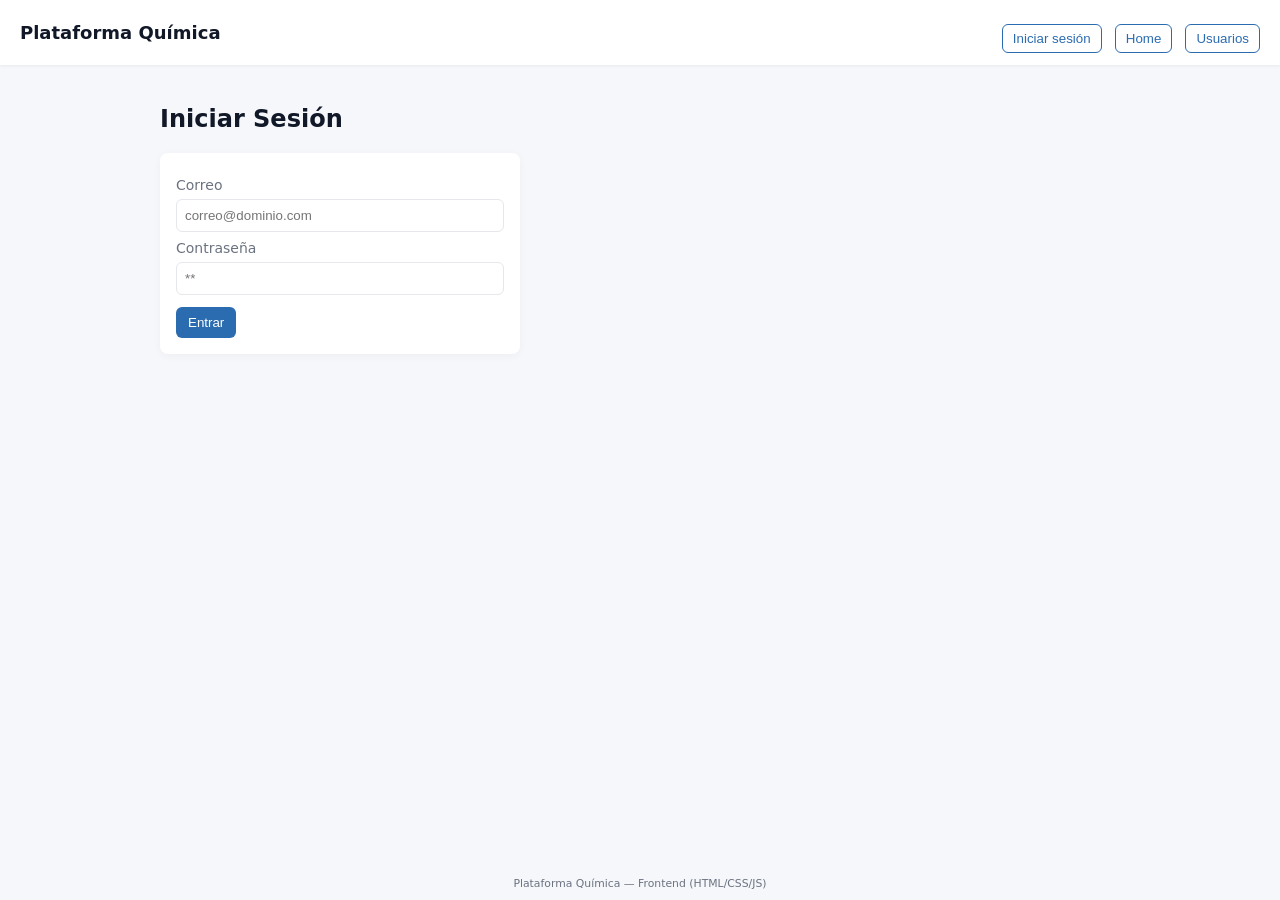
<file: frontend/index.html>
<!doctype html>
<html lang="es">
<head>
  <meta charset="utf-8" />
  <meta name="viewport" content="width=device-width,initial-scale=1" />
  <title>Plataforma Química — Frontend</title>
  <link rel="stylesheet" href="styles.css" />
</head>
<body>
  <header>
    <h1>Plataforma Química</h1>
    <nav>
      <button id="nav-login">Iniciar sesión</button>
      <button id="nav-home">Home</button>
      <button id="nav-usuarios">Usuarios</button>
    </nav>
  </header>

  <main>
    <!-- Login -->
    <section id="view-login" class="view">
      <h2>Iniciar Sesión</h2>
      <div class="form">
        <label>Correo</label>
        <input id="login-email" type="email" placeholder="correo@dominio.com" />
        <label>Contraseña</label>
        <input id="login-pass" type="password" placeholder="**" />
        <button id="btn-login">Entrar</button>
      </div>
    </section>

    <!-- Home -->
    <section id="view-home" class="view hidden">
      <h2>Home</h2>
      <p id="welcome-text">Bienvenido, invitado</p>
      <button id="btn-logout">Cerrar sesión</button>
    </section>

    <!-- Usuarios CRUD -->
    <section id="view-usuarios" class="view hidden">
      <h2>Gestión de Usuarios</h2>

      <div class="card">
        <h3>Crear Usuario</h3>
        <label>Nombre</label>
        <input id="u-nombre" type="text" />
        <label>Correo</label>
        <input id="u-correo" type="email" />
        <label>Edad</label>
        <input id="u-edad" type="number" />
        <button id="btn-crear">Crear</button>
      </div>

      <div class="card">
        <h3>Usuarios existentes</h3>
        <table id="usuarios-table">
          <thead>
            <tr><th>ID</th><th>Nombre</th><th>Correo</th><th>Edad</th><th>Acciones</th></tr>
          </thead>
          <tbody></tbody>
        </table>
      </div>
    </section>
  </main>

  <footer>
    <small>Plataforma Química — Frontend (HTML/CSS/JS)</small>
  </footer>

  <script src="app.js"></script>
</body>
</html>
</file>
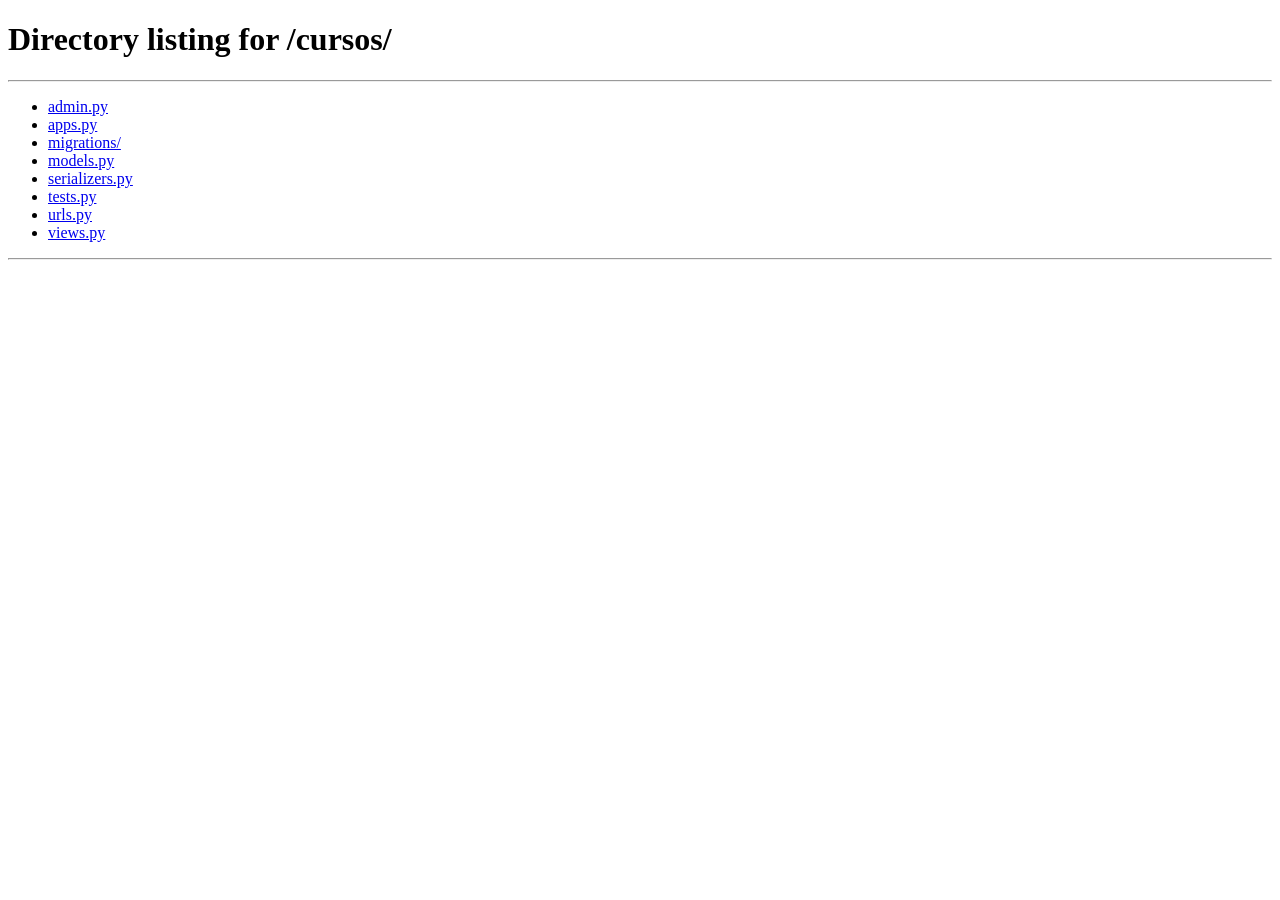
<file: templates/detalle-curso.html>
<!DOCTYPE html>
<html lang="es">
<head>
    <meta charset="UTF-8">
    <meta name="viewport" content="width=device-width, initial-scale=1.0">
    <title>Detalle del Curso - Plataforma Educativa</title>
    
    <!-- Google Fonts -->
    <link rel="preconnect" href="https://fonts.googleapis.com">
    <link rel="preconnect" href="https://fonts.gstatic.com" crossorigin>
    <link href="https://fonts.googleapis.com/css2?family=Inter:wght@400;500;600;700&display=swap" rel="stylesheet">
    
    <!-- Custom Styles -->
    <link rel="stylesheet" href="/static/css/styles.css">
    
    <style>
        .container {
            max-width: 1200px;
            margin: 0 auto;
            padding: 0 1.5rem;
        }
        
        .breadcrumb {
            display: flex;
            align-items: center;
            gap: 0.5rem;
            font-size: 0.875rem;
            color: var(--secondary);
            margin-bottom: 2rem;
        }
        
        .breadcrumb a {
            color: var(--primary);
            text-decoration: none;
        }
        
        .breadcrumb a:hover {
            text-decoration: underline;
        }
        
        .course-header-full {
            background: linear-gradient(135deg, var(--primary) 0%, var(--primary-dark) 100%);
            color: white;
            padding: 3rem 0;
            margin-bottom: 3rem;
            border-radius: var(--radius-lg);
            position: relative;
            overflow: hidden;
        }
        
        .course-header-full::before {
            content: "";
            position: absolute;
            top: -50%;
            right: -20%;
            width: 400px;
            height: 400px;
            background: radial-gradient(circle, rgba(255,255,255,0.1) 0%, transparent 70%);
            border-radius: 50%;
        }
        
        .course-header-content {
            position: relative;
            z-index: 1;
            display: flex;
            align-items: center;
            gap: 2rem;
        }
        
        .course-icon-large {
            font-size: 5rem;
            background: rgba(255,255,255,0.15);
            width: 120px;
            height: 120px;
            border-radius: var(--radius-lg);
            display: flex;
            align-items: center;
            justify-content: center;
        }
        
        .course-header-info {
            flex: 1;
        }
        
        .course-header-title {
            font-size: 2.5rem;
            font-weight: 700;
            margin-bottom: 1rem;
        }
        
        .course-header-description {
            font-size: 1.125rem;
            opacity: 0.9;
            line-height: 1.6;
        }
        
        .stats-grid {
            display: grid;
            grid-template-columns: repeat(auto-fit, minmax(200px, 1fr));
            gap: 1.5rem;
            margin-bottom: 3rem;
        }
        
        .stat-card {
            background: var(--white);
            border: 1px solid var(--gray-200);
            border-radius: var(--radius-lg);
            padding: 1.5rem;
            text-align: center;
        }
        
        .stat-icon {
            font-size: 2rem;
            margin-bottom: 0.5rem;
        }
        
        .stat-value {
            font-size: 1.5rem;
            font-weight: 600;
            color: var(--gray-900);
            margin-bottom: 0.25rem;
        }
        
        .stat-label {
            font-size: 0.875rem;
            color: var(--secondary);
        }
        
        .section-title {
            font-size: 1.5rem;
            font-weight: 600;
            color: var(--gray-900);
            margin-bottom: 1.5rem;
        }
        
        .lessons-list {
            display: flex;
            flex-direction: column;
            gap: 1rem;
        }
        
        .lesson-item {
            background: var(--white);
            border: 1px solid var(--gray-200);
            border-radius: var(--radius-lg);
            padding: 1.5rem;
            display: flex;
            align-items: center;
            gap: 1.5rem;
            transition: all var(--transition-base);
            cursor: pointer;
        }
        
        .lesson-item:hover {
            box-shadow: var(--shadow-lg);
            transform: translateY(-2px);
            border-color: var(--primary-light);
        }
        
        .lesson-number {
            width: 50px;
            height: 50px;
            background: var(--gray-100);
            border-radius: var(--radius-md);
            display: flex;
            align-items: center;
            justify-content: center;
            font-weight: 600;
            font-size: 1.125rem;
            color: var(--gray-700);
            flex-shrink: 0;
        }
        
        .lesson-content {
            flex: 1;
        }
        
        .lesson-title {
            font-size: 1.125rem;
            font-weight: 600;
            color: var(--gray-900);
            margin-bottom: 0.25rem;
        }
        
        .lesson-description {
            font-size: 0.875rem;
            color: var(--secondary);
        }
        
        .lesson-arrow {
            font-size: 1.25rem;
            color: var(--secondary);
            flex-shrink: 0;
        }
    </style>
</head>

<body>

<!-- Navbar -->
<nav class="navbar-modern">
    <div class="container" style="display: flex; justify-content: space-between; align-items: center;">
        <div class="navbar-brand">Plataforma Educativa</div>
        <button class="btn-modern btn-danger-modern" onclick="logout()">
            Cerrar sesión
        </button>
    </div>
</nav>

<!-- Contenido Principal -->
<div class="container" style="padding-top: 2rem; padding-bottom: 3rem;">
    
    <!-- Breadcrumb -->
    <div class="breadcrumb">
        <a href="/cursos/">← Cursos</a>
        <span>/</span>
        <span id="breadcrumb-curso">Cargando...</span>
    </div>
    
    <!-- Loading State -->
    <div id="loading-state" style="text-align: center; padding: 3rem;">
        <div style="display: inline-block;">
            <div class="loading-spinner" style="width: 40px; height: 40px; border-width: 4px; border-color: var(--primary); border-top-color: transparent;"></div>
        </div>
        <p style="margin-top: 1rem; color: var(--secondary);">Cargando información del curso...</p>
    </div>
    
    <!-- Contenido del Curso -->
    <div id="course-content" style="display: none;">
        
        <!-- Header del Curso -->
        <div class="course-header-full">
            <div class="container">
                <div class="course-header-content">
                    <div class="course-icon-large" id="course-icon">🎓</div>
                    <div class="course-header-info">
                        <h1 class="course-header-title" id="course-title">Nombre del Curso</h1>
                        <p class="course-header-description" id="course-description">Descripción del curso</p>
                    </div>
                </div>
            </div>
        </div>
        
        <!-- Estadísticas -->
        <div class="stats-grid">
            <div class="stat-card">
                <div class="stat-icon">📚</div>
                <div class="stat-value" id="lessons-count">0</div>
                <div class="stat-label">Lecciones</div>
            </div>
            <div class="stat-card">
                <div class="stat-icon">✅</div>
                <div class="stat-value" id="evaluations-count">0</div>
                <div class="stat-label">Evaluaciones</div>
            </div>
            <div class="stat-card">
                <div class="stat-icon">⏱️</div>
                <div class="stat-value">A tu ritmo</div>
                <div class="stat-label">Modalidad</div>
            </div>
            <div class="stat-card">
                <div class="stat-icon">🎯</div>
                <div class="stat-value">Flexible</div>
                <div class="stat-label">Nivel</div>
            </div>
        </div>
        
        <!-- Lecciones -->
        <div style="margin-bottom: 3rem;">
            <h2 class="section-title">Lecciones del curso</h2>
            <div id="lessons-list" class="lessons-list"></div>
            
            <!-- Empty state para lecciones -->
            <div id="lessons-empty" class="empty-state" style="display: none;">
                <div class="empty-state-icon">📝</div>
                <h3 class="empty-state-title">No hay lecciones disponibles</h3>
                <p class="empty-state-description">Este curso aún no tiene lecciones publicadas</p>
            </div>
        </div>
        
        <!-- Evaluaciones -->
        <div style="margin-bottom: 3rem;">
            <h2 class="section-title">Evaluaciones del curso</h2>
            <div id="evaluations-list" class="lessons-list"></div>
            
            <!-- Empty state para evaluaciones -->
            <div id="evaluations-empty" class="empty-state" style="display: none;">
                <div class="empty-state-icon">✅</div>
                <h3 class="empty-state-title">No hay evaluaciones disponibles</h3>
                <p class="empty-state-description">Este curso aún no tiene evaluaciones publicadas</p>
            </div>
        </div>
        
    </div>
    
    <!-- Error State -->
    <div id="error-state" style="display: none;"></div>
    
</div>

<script>
const API_URL = "http://127.0.0.1:8000";
const token = localStorage.getItem("token");

// Verificar autenticación
if (!token) {
    window.location.href = "/";
}

// Obtener ID del curso de la URL
const urlParams = new URLSearchParams(window.location.search);
const cursoId = urlParams.get('id');

if (!cursoId) {
    window.location.href = "/cursos/";
}

// Íconos aleatorios para cursos
const courseIcons = ['🎓', '💡', '🔬', '📊', '🎨', '💻', '🌍', '📚', '🧪', '📐'];

// Cargar datos del curso
async function cargarCurso() {
    try {
        // Obtener datos del curso
        const response = await fetch(API_URL + "/api/cursos/" + cursoId + "/", {
            headers: {
                "Authorization": "Token " + token
            }
        });
        
        if (response.status === 401) {
            localStorage.removeItem("token");
            window.location.href = "/";
            return;
        }
        
        if (!response.ok) {
            throw new Error("Error al cargar el curso");
        }
        
        const curso = await response.json();
        
        // Cargar lecciones del curso
        const lessonsResponse = await fetch(API_URL + "/api/lecciones/?curso=" + cursoId, {
            headers: {
                "Authorization": "Token " + token
            }
        });
        
        const lecciones = await lessonsResponse.json();
        const leccionesArray = Array.isArray(lecciones) ? lecciones : lecciones.results || [];
        
        // Cargar evaluaciones del curso
        const evaluationsResponse = await fetch(API_URL + "/api/evaluaciones/?curso=" + cursoId, {
            headers: {
                "Authorization": "Token " + token
            }
        });
        
        const evaluaciones = await evaluationsResponse.json();
        const evaluacionesArray = Array.isArray(evaluaciones) ? evaluaciones : evaluaciones.results || [];
        
        // Mostrar información
        mostrarCurso(curso, leccionesArray, evaluacionesArray);
        
    } catch (error) {
        console.error(error);
        mostrarError();
    }
}

function mostrarCurso(curso, lecciones, evaluaciones) {
    // Ocultar loading
    document.getElementById("loading-state").style.display = "none";
    document.getElementById("course-content").style.display = "block";
    
    // Ícono aleatorio basado en el ID
    const iconIndex = parseInt(cursoId) % courseIcons.length;
    const icon = courseIcons[iconIndex];
    
    // Actualizar header
    document.getElementById("breadcrumb-curso").textContent = curso.nombre;
    document.getElementById("course-icon").textContent = icon;
    document.getElementById("course-title").textContent = curso.nombre;
    document.getElementById("course-description").textContent = curso.descripcion;
    
    // Actualizar estadísticas
    document.getElementById("lessons-count").textContent = lecciones.length;
    document.getElementById("evaluations-count").textContent = evaluaciones.length;
    
    // Mostrar lecciones
    const lessonsContainer = document.getElementById("lessons-list");
    
    if (lecciones.length === 0) {
        document.getElementById("lessons-empty").style.display = "block";
    } else {
        lecciones.forEach((leccion, index) => {
            const lessonItem = `
                <div class="lesson-item" onclick="verLeccion(${leccion.id})">
                    <div class="lesson-number">${index + 1}</div>
                    <div class="lesson-content">
                        <div class="lesson-title">${escapeHtml(leccion.titulo)}</div>
                        <div class="lesson-description">${escapeHtml(leccion.contenido.substring(0, 100))}...</div>
                    </div>
                    <div class="lesson-arrow">→</div>
                </div>
            `;
            lessonsContainer.innerHTML += lessonItem;
        });
    }
    
    // Mostrar evaluaciones
    const evaluationsContainer = document.getElementById("evaluations-list");
    
    if (evaluaciones.length === 0) {
        document.getElementById("evaluations-empty").style.display = "block";
    } else {
        evaluaciones.forEach((evaluacion, index) => {
            const evaluationItem = `
                <div class="lesson-item" onclick="verEvaluacion(${evaluacion.id})" style="border-color: var(--accent);">
                    <div class="lesson-number" style="background: var(--accent); color: white;">✓</div>
                    <div class="lesson-content">
                        <div class="lesson-title">${escapeHtml(evaluacion.titulo)}</div>
                        <div class="lesson-description">Pon a prueba tus conocimientos</div>
                    </div>
                    <div class="lesson-arrow">→</div>
                </div>
            `;
            evaluationsContainer.innerHTML += evaluationItem;
        });
    }
}

function mostrarError() {
    document.getElementById("loading-state").style.display = "none";
    
    const errorState = document.getElementById("error-state");
    errorState.innerHTML = `
        <div class="alert-modern alert-error" style="max-width: 600px; margin: 0 auto;">
            <span>⚠️</span>
            <div>
                <strong>Error al cargar el curso</strong><br>
                <span style="font-size: 0.875rem;">No se pudo obtener la información del curso.</span>
            </div>
        </div>
        <div style="text-align: center; margin-top: 1.5rem;">
            <a href="/cursos/" class="btn-modern btn-outline-modern">← Volver a cursos</a>
        </div>
    `;
    errorState.style.display = "block";
}

function verLeccion(leccionId) {
    window.location.href = "/leccion/?id=" + leccionId;
}

function verEvaluacion(evaluacionId) {
    window.location.href = "/evaluacion/?id=" + evaluacionId;
}

function logout() {
    if (confirm("¿Estás seguro que deseas cerrar sesión?")) {
        localStorage.removeItem("token");
        window.location.href = "/";
    }
}

function escapeHtml(text) {
    const map = {
        '&': '&amp;',
        '<': '&lt;',
        '>': '&gt;',
        '"': '&quot;',
        "'": '&#039;'
    };
    return text.replace(/[&<>"']/g, m => map[m]);
}

// Cargar curso al iniciar
cargarCurso();
</script>

</body>
</html>
</file>
<file: frontend/styles.css>
/* styles.css - simple and clean */
:root{
  --bg:#f5f7fb;
  --card:#fff;
  --accent:#2b6cb0;
  --muted:#6b7280;
}

*{box-sizing:border-box}
body{
  font-family:system-ui,-apple-system,Segoe UI,Roboto,"Helvetica Neue",Arial;
  margin:0;
  background:var(--bg);
  color:#111827;
  min-height:100vh;
  display:flex;
  flex-direction:column;
}

header{
  background:var(--card);
  padding:12px 20px;
  display:flex;
  align-items:center;
  justify-content:space-between;
  box-shadow:0 1px 3px rgba(0,0,0,.06);
}

header h1{margin:0;font-size:18px}
nav button{
  margin-left:8px;
  background:transparent;
  border:1px solid var(--accent);
  color:var(--accent);
  padding:6px 10px;
  border-radius:6px;
  cursor:pointer;
}

main{flex:1;padding:20px;max-width:1000px;margin:0 auto;width:100%}
.view{background:transparent}
.hidden{display:none}

.form{max-width:360px;background:var(--card);padding:16px;border-radius:8px;box-shadow:0 2px 8px rgba(0,0,0,.04)}
.form label{display:block;margin-top:8px;color:var(--muted);font-size:14px}
.form input{width:100%;padding:8px;margin-top:6px;border-radius:6px;border:1px solid #e5e7eb}

button{background:var(--accent);color:white;border:none;padding:8px 12px;border-radius:6px;cursor:pointer;margin-top:12px}

.card{background:var(--card);padding:12px;border-radius:8px;margin-bottom:12px;box-shadow:0 2px 8px rgba(0,0,0,.04)}
table{width:100%;border-collapse:collapse}
table th, table td{padding:8px;border-bottom:1px solid #eee;text-align:left}
.actions button{margin-right:6px;padding:6px 8px;border-radius:6px;font-size:13px}
.actions .edit{background:#f59e0b}
.actions .del{background:#ef4444}
footer{text-align:center;padding:10px;color:var(--muted);font-size:13px}
</file>
<file: static/css/styles.css>
body {
    font-family: Arial, Helvetica, sans-serif;
}

.login-bg {
    background: linear-gradient(135deg, #e8f1ff, #f8fafc);
}

.login-card {
    width: 390px;
    border-radius: 18px;
    border: none;
}

.module-card {
    border-radius: 15px;
    border: none;
    transition: transform 0.2s ease, box-shadow 0.2s ease;
}

.module-card:hover {
    transform: translateY(-4px);
    box-shadow: 0 0.75rem 1.5rem rgba(0, 0, 0, 0.12) !important;
}

.navbar-brand img {
    object-fit: cover;
}
</file>
